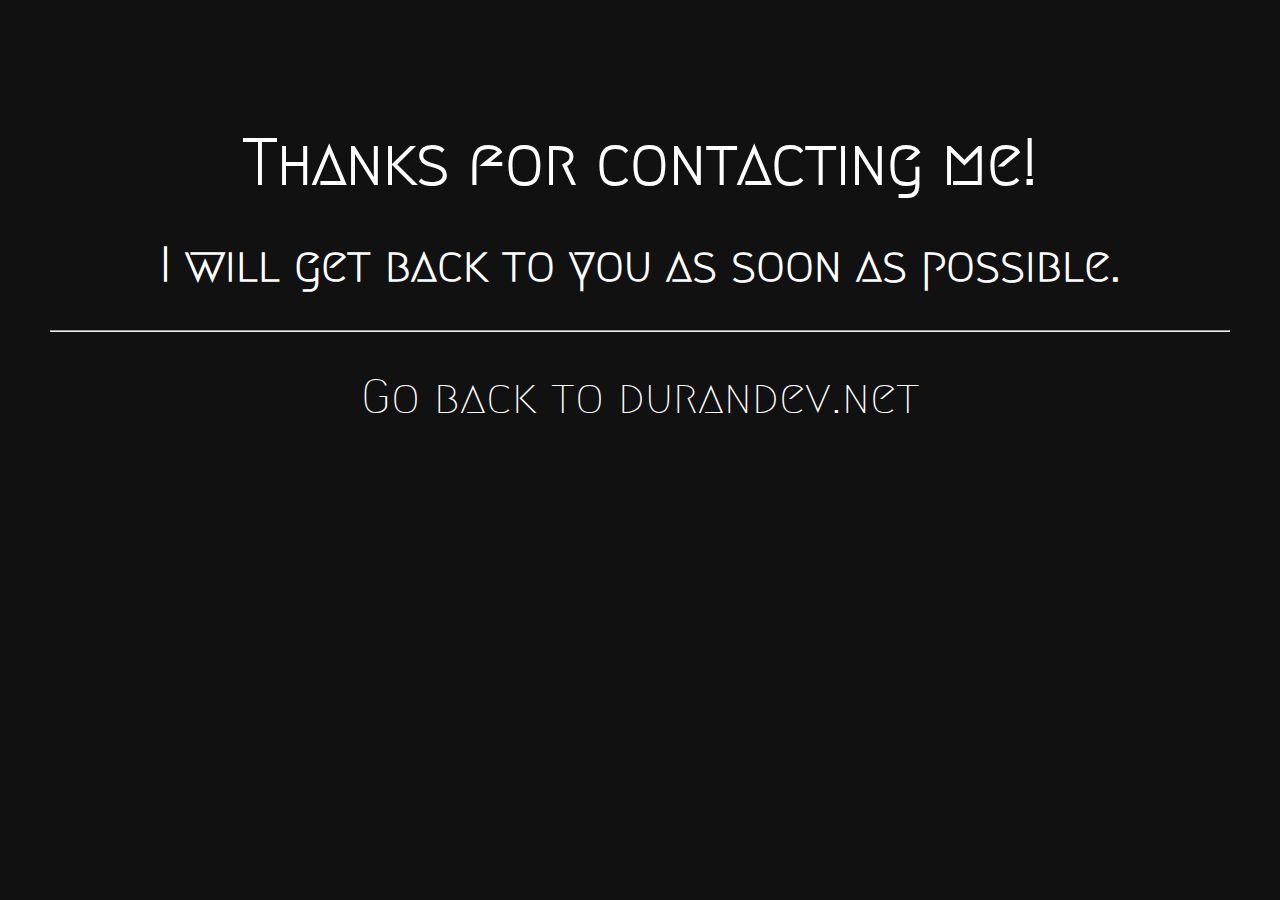
<file: response.html>
<!DOCTYPE html>
<html>
<head>
	<title>Thank you!</title>
	<style>
		@import url('https://fonts.googleapis.com/css2?family=Bungee+Hairline&family=Comforter&family=Kumar+One+Outline&family=Major+Mono+Display&family=Megrim&family=Play&family=Poiret+One&family=Stick+No+Bills:wght@200&family=Syncopate&family=Zen+Tokyo+Zoo&display=swap');

		* {
			margin: 0px;
			padding: 0px;
		}
		body {
			background: #111;
			font-size: 2em;
			color: white;
			padding: 50px;
			text-align: center;
		}
		h1 {
			margin-top: 75px;
		}
		h1, h2 {
			font-family: 'Megrim', cursive;
		}
		a {
			font-family: 'Megrim', cursive;
			font-size: 1.5em;
			text-decoration: none;
			color: white;
		}
		a:hover {
			color: #EBFF00;
		}
		@media only screen and (max-width: 1100px) {
			body {
				font-size: 1.5em;
			}
		}
		@media only screen and (max-width: 900px) {
			body {
				font-size: 1.2em;
			}
		}
		@media only screen and (max-width: 650px) {
			body {
				font-size: 1em;
			}
		}
		@media only screen and (max-width: 480px) {
			body {
				font-size: .8em;
			}
		    
		}
	</style>
</head>
<body>
	<h1>Thanks for contacting me!</h1><br>
	<h2>I will get back to you as soon as possible.</h2>

	<br><hr><br>
	<a href="https://durandev.net/">Go back to durandev.net</a>
</body>
</html>
</file>
